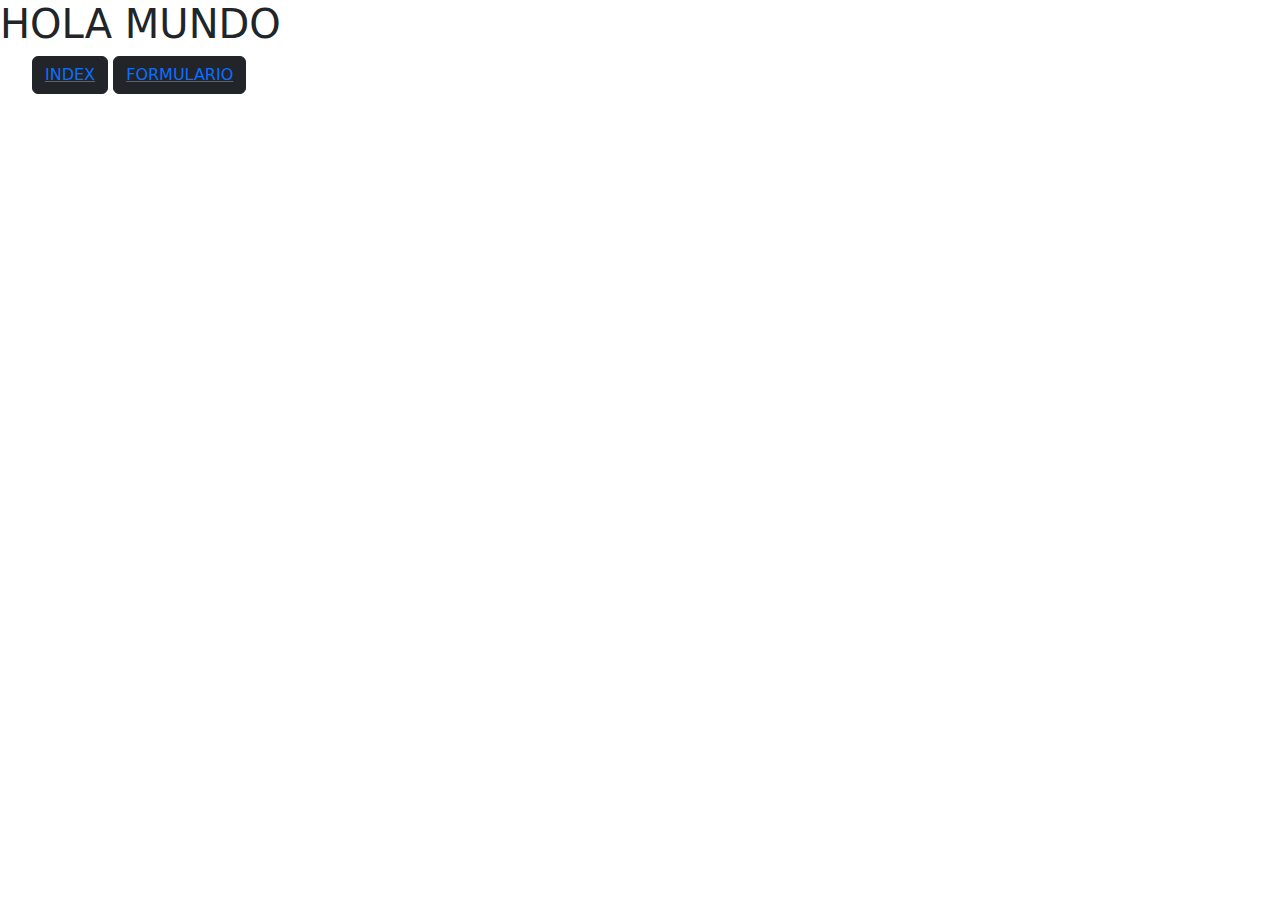
<file: index.html>
<!DOCTYPE html>
<html lang="en">
<head>
    <meta charset="UTF-8">
    <meta http-equiv="X-UA-Compatible" content="IE=edge">
    <meta name="viewport" content="width=device-width, initial-scale=1.0">
    <title>Document</title>
    <link rel="stylesheet" type="text/css" href="/css/bootstrap.css ">
</head>
<body>

    <h1>HOLA MUNDO</h1>
    <div>
        <ul>
            <li button type="button" class="btn btn-dark"><a href="index.html">INDEX</a></li>
            <li button type="button" class="btn btn-dark"><a href="formulario.html">FORMULARIO</a></li>
        </ul>
    </div>
    <script src="/js/bootstrap.js"></script>
</body>
</html>
</file>
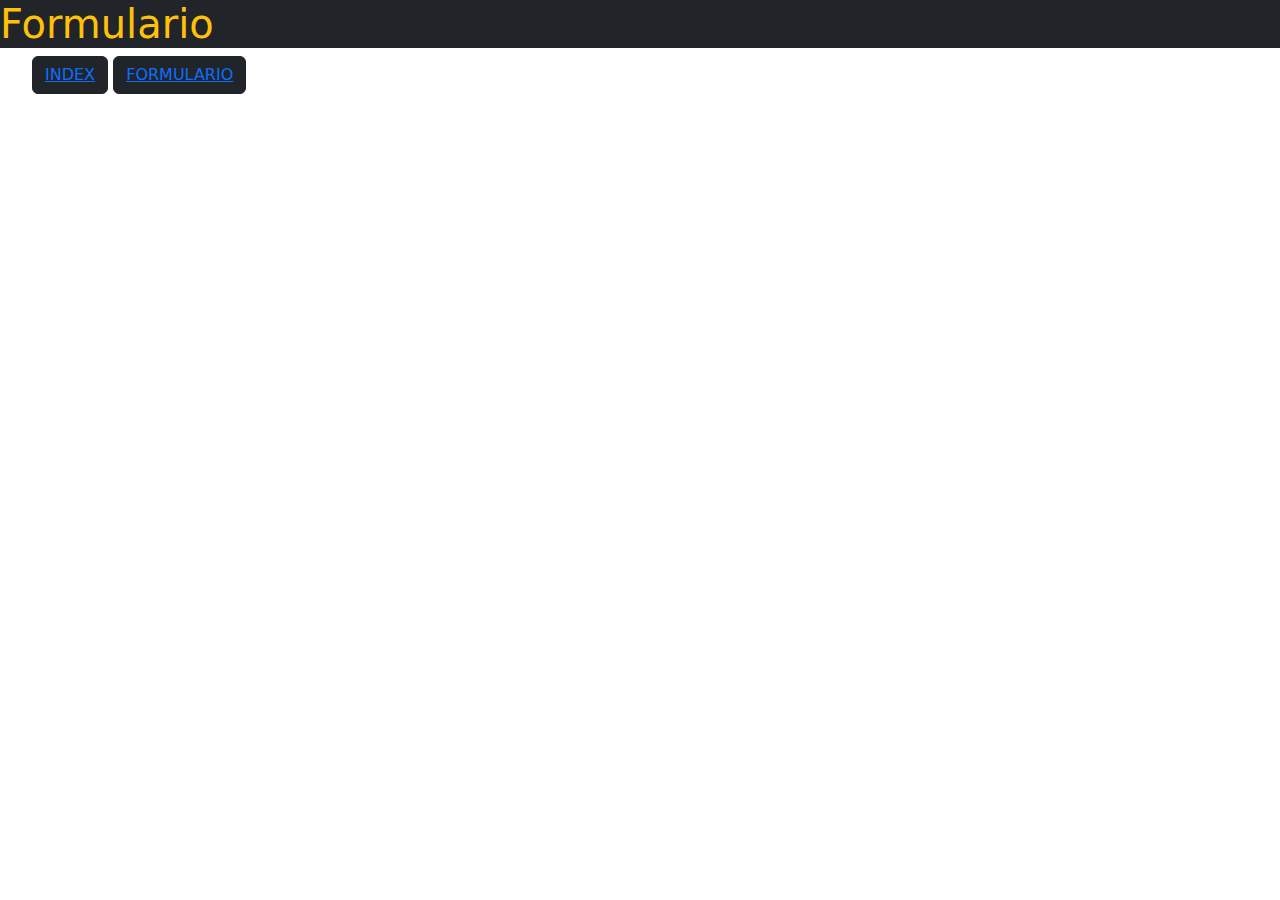
<file: formulario.html>
<!DOCTYPE html>
<html lang="en">
<head>
    <meta charset="UTF-8">
    <meta name="viewport" content="width=device-width, initial-scale=1.0">
    <title>Formulario</title>
    <link rel="stylesheet" type="text/css" href="/css/bootstrap.css ">
</head>
<body>

    <h1 class="text-warning bg-dark">Formulario</h1>
    <div>
        <ul>
            <li button type="button" class="btn btn-dark"><a href="index.html">INDEX</a></li>
            <li button type="button" class="btn btn-dark"><a href="formulario.html">FORMULARIO</a></li>
        </ul>
    </div>
    <script src="/js/bootstrap.js"></script>

</body>
</html>
</file>
